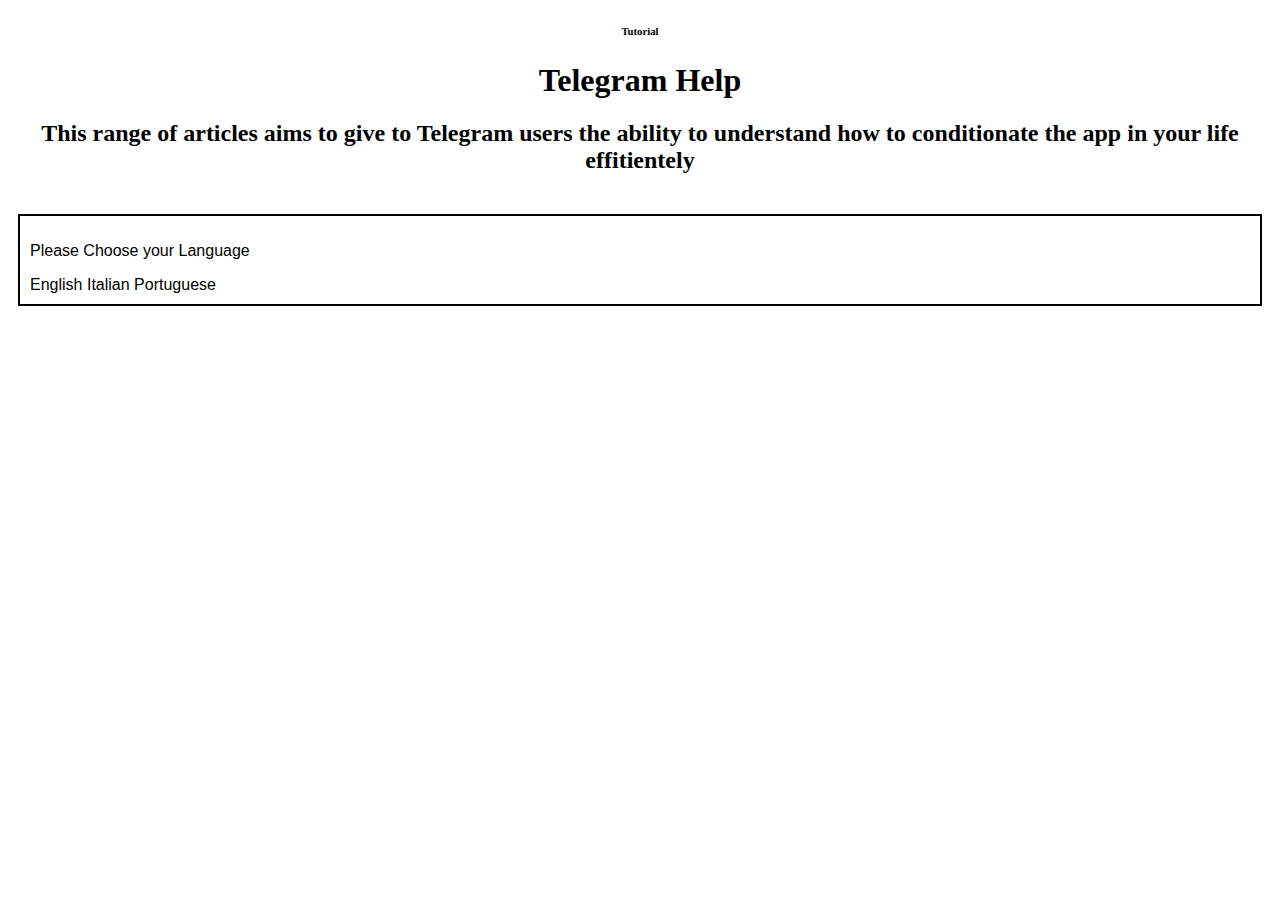
<file: index.html>
<!DOCTYPE html>
<html lang="pt-BR">
<head>
    <meta charset="UTF-8">
    <meta og:title="Templates InstantView Explicado">
    <meta og:description="Instant View do Telegram">
    <meta http-equiv="X-UA-Compatible" content="IE=edge">
    <meta name="viewport" content="width=device-width, initial-scale=1.0">
    <title>Templates InstantView Explicado</title>
    <link rel="stylesheet" href="style.css">
</head>

<body>
    <header>
        <h6 id="kicker">Tutorial</h6>
        <h1>Telegram Help</h1>
        <h2>This range of articles aims to give to Telegram users the ability to understand how to conditionate the app in your life effitientely</h2>
    </header>

    <main>
        <p>Please Choose your Language</p>
        <a>English</a>
        <a>Italian</a>
        <a>Portuguese</a>
    </main>
</body>

<script src="script.js"></script>
</html>
</file>
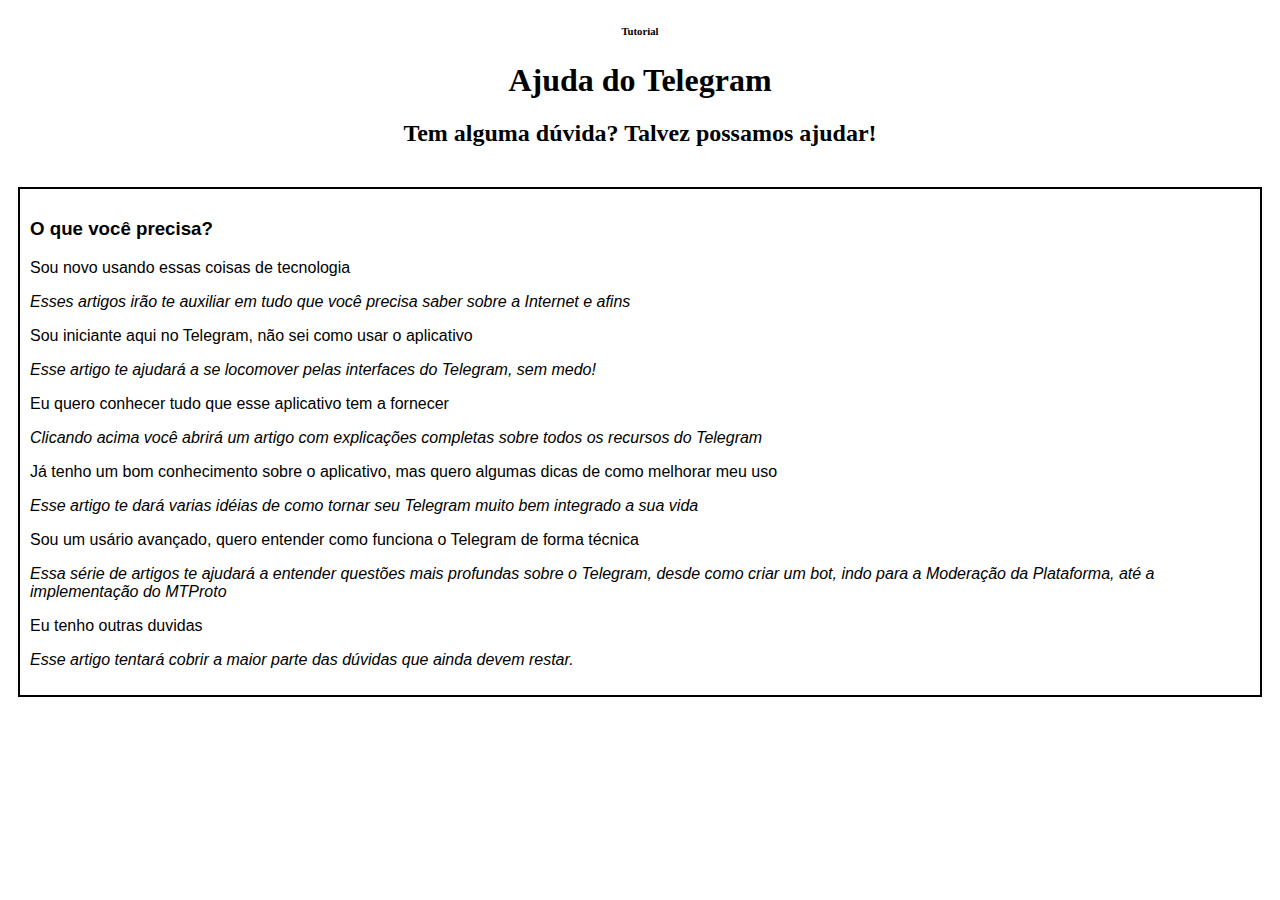
<file: pt/index.html>
<!DOCTYPE html>
<html lang="pt-BR">
<head>
    <meta charset="UTF-8">
    <meta og:title="Templates InstantView Explicado">
    <meta og:description="Instant View do Telegram">
    <meta http-equiv="X-UA-Compatible" content="IE=edge">
    <meta name="viewport" content="width=device-width, initial-scale=1.0">
    <title>Templates InstantView Explicado</title>
    <link rel="stylesheet" href="style.css">
</head>

<body>
    <header>
        <h6 id="kicker">Tutorial</h6>
        <h1>Ajuda do Telegram</h1>
        <h2>Tem alguma dúvida? Talvez possamos ajudar!</h2>
    </header>

    <main>
        <h3>O que você precisa?</h3>
        <p><a>Sou novo usando essas coisas de tecnologia</a></p>
        <p><i>Esses artigos irão te auxiliar em tudo que você precisa saber sobre a Internet e afins</i></p>

        <p><a>Sou iniciante aqui no Telegram, não sei como usar o aplicativo</a></p>
        <p><i>Esse artigo te ajudará a se locomover pelas interfaces do Telegram, sem medo!</i></p>
        <!-- Adicionar seção "Você já usou algum outro aplicativo de mensagens" -->

        <p><a>Eu quero conhecer tudo que esse aplicativo tem a fornecer</a></p>
        <p><i>Clicando acima você abrirá um artigo com explicações completas sobre todos os recursos do Telegram<!-- , separados por tópicos, em dois modos: Relevância e Ordem Alfabética --></i></p>

        <p><a>Já tenho um bom conhecimento sobre o aplicativo, mas quero algumas dicas de como melhorar meu uso</a></p>
        <p><i>Esse artigo te dará varias idéias de como tornar seu Telegram muito bem integrado a sua vida</i></p>

        <p><a>Sou um usário avançado, quero entender como funciona o Telegram de forma técnica</a></p>
        <p><i>Essa série de artigos te ajudará a entender questões mais profundas sobre o Telegram, desde como criar um bot, indo para a Moderação da Plataforma, até a implementação do MTProto</i></p>

        <p>Eu tenho outras duvidas</p>
        <p><i>Esse artigo tentará cobrir a maior parte das dúvidas que ainda devem restar.</i></p>
        <!-- Como dúvidas relacionadas a Segurança do Telegram, Remoção de canais/bots/grupos seus, Bots fraudulentos, uso indevido de dados pessoais, etc.. Também dúvidas como sugestões para o aplicativo, relatórios de bugs, etc. -->
        <!-- Criar postagens usando o Jekyll -->
    </main>
</body>

<script src="script.js"></script>
</html>
</file>
<file: style.css>
/* iniciando css */

body{
    font-family: verdana;
}

header{
    text-align: center;
    margin-bottom: 40px;
}

main{
    border: 2px solid black;
    margin: 10px;
    padding: 10px;
    font-family: Arial;
    overflow: hidden;
}

*::selection{
    background-color: darkblue;
    color: lightblue;
}

h1::selection{
    background-color: cadetblue;
    color: aqua;
}

h2::selection{
    background-color: green;
    color: greenyellow;
}

h3::selection{
    background-color: brown;
    color: yellow;
}

h4::selection{
    background-color: red;
    color: orange;
}

h5::selection{
    background-color: purple;
    color: pink;
}

h6::selection{
    background-color: indigo;
    color: lightcoral;
}

.iframe{
    height:50vw;
    width:100;
    align-items: center;
}

figure{
    border: 2px solid black;
    align-items: center;
    overflow: hidden;
}

div{
    padding-left: auto;
    padding-right: auto;
}

img{
    background-size: cover;
    clear: both;
    max-width: 100%;
    max-height: 100%;
    left: 50%;
}

iframe{
    max-width: 100%;
}
</file>
<file: pt/style.css>
/* iniciando css */

body{
    font-family: verdana;
}

header{
    text-align: center;
    margin-bottom: 40px;
}

main{
    border: 2px solid black;
    margin: 10px;
    padding: 10px;
    font-family: Arial;
    overflow: hidden;
}

*::selection{
    background-color: darkblue;
    color: lightblue;
}

h1::selection{
    background-color: cadetblue;
    color: aqua;
}

h2::selection{
    background-color: green;
    color: greenyellow;
}

h3::selection{
    background-color: brown;
    color: yellow;
}

h4::selection{
    background-color: red;
    color: orange;
}

h5::selection{
    background-color: purple;
    color: pink;
}

h6::selection{
    background-color: indigo;
    color: lightcoral;
}

.iframe{
    height:50vw;
    width:100;
    align-items: center;
}

figure{
    border: 2px solid black;
    align-items: center;
    overflow: hidden;
}

div{
    padding-left: auto;
    padding-right: auto;
}

img{
    background-size: cover;
    clear: both;
    max-width: 100%;
    max-height: 100%;
    left: 50%;
}

iframe{
    max-width: 100%;
}
</file>
